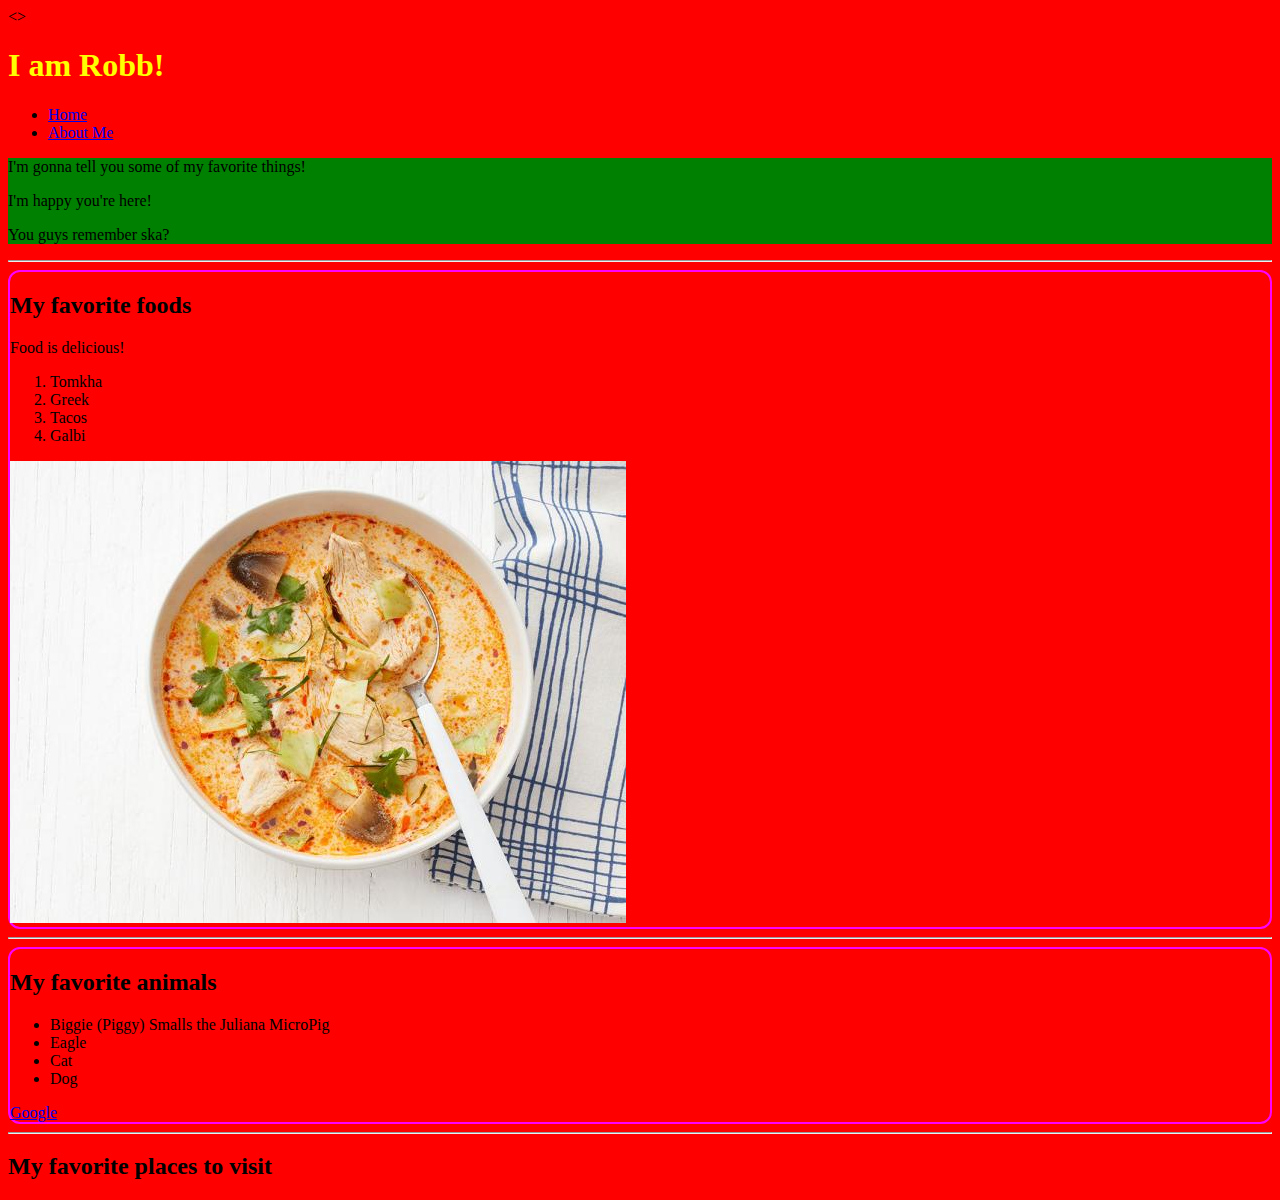
<file: index.html>
<!DOCTYPE html>
<html lang="en">
  <>
    <meta charset="UTF-8">
    <meta http-equiv="X-UA-Compatible" content="IE=edge">
    <meta name="viewport" content="width=device-width, initial-scale=1.0">
    <link rel="stylesheet" href="./assets/styles/styles.css" />
    <title>Home</title>
  </head>
    <div>
      <h1>I am Robb!</h1>
    </div>

    <div>
      <ul>
        <li><a href="./index.html">Home</a></li>
        <li><a href="./about_me.html">About Me</a></li>
      </ul>
    </div>

    <div id="intro">
      <p>I'm gonna tell you some of my favorite things!</p>
      <p>I'm happy you're here!</p>
      <p>You guys remember ska?</p>
    </div>

    <hr>

    <div class="magenta-border">
      <h2>My favorite foods</h2>
      <p>Food is delicious!</p>
      <ol>
        <li>Tomkha</li>
        <li>Greek</li>
        <li>Tacos</li>
        <li>Galbi</li>
      </ol>
      <img alt="Some delicious Tomkha" src="./assets/images/tomkha.jpeg">
    </div>

    <hr>

    <div class="magenta-border">
      <h2>My favorite animals</h2>
      <ul>
        <li>Biggie (Piggy) Smalls the Juliana MicroPig</li>
        <li>Eagle</li>
        <li>Cat</li>
        <li>Dog</li>
      </ul>
      <a href="http://www.google.com/">Google</a>
    </div>

    <hr>
    <h2>My favorite places to visit</h2>
  </body>
</html>
</file>
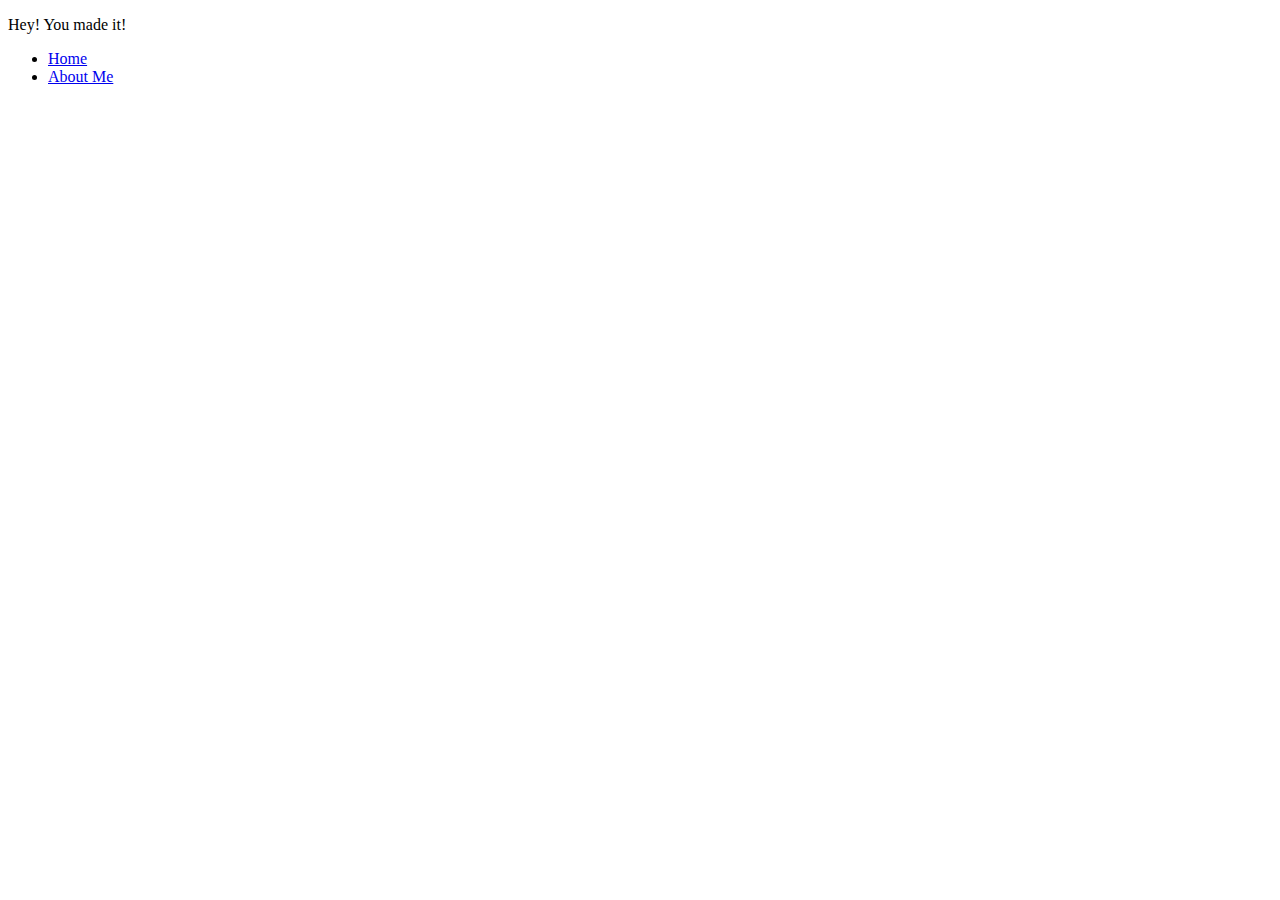
<file: about_me.html>
<!DOCTYPE html>
<html lang="en">
<head>
  <meta charset="UTF-8">
  <meta http-equiv="X-UA-Compatible" content="IE=edge">
  <meta name="viewport" content="width=device-width, initial-scale=1.0">
  <title>About Me</title>
</head>
<body>
  <p>Hey! You made it!</p>

  <div>
    <ul>
      <li><a href="./index.html">Home</a></li>
      <li><a href="./about_me.html">About Me</a></li>
    </ul>
  </div>
</body>
</html>
</file>
<file: assets/styles/styles.css>
body {
background-color: red;
  }
  h1 {
    color: yellow;
  }

  .magenta-border {
    border: 2px solid floralwhite;
    border-radius: 12px;
  }
  .magenta-border {
    border: 2px solid magenta;
  }

  #intro {
    background-color: green;
  }
</file>
